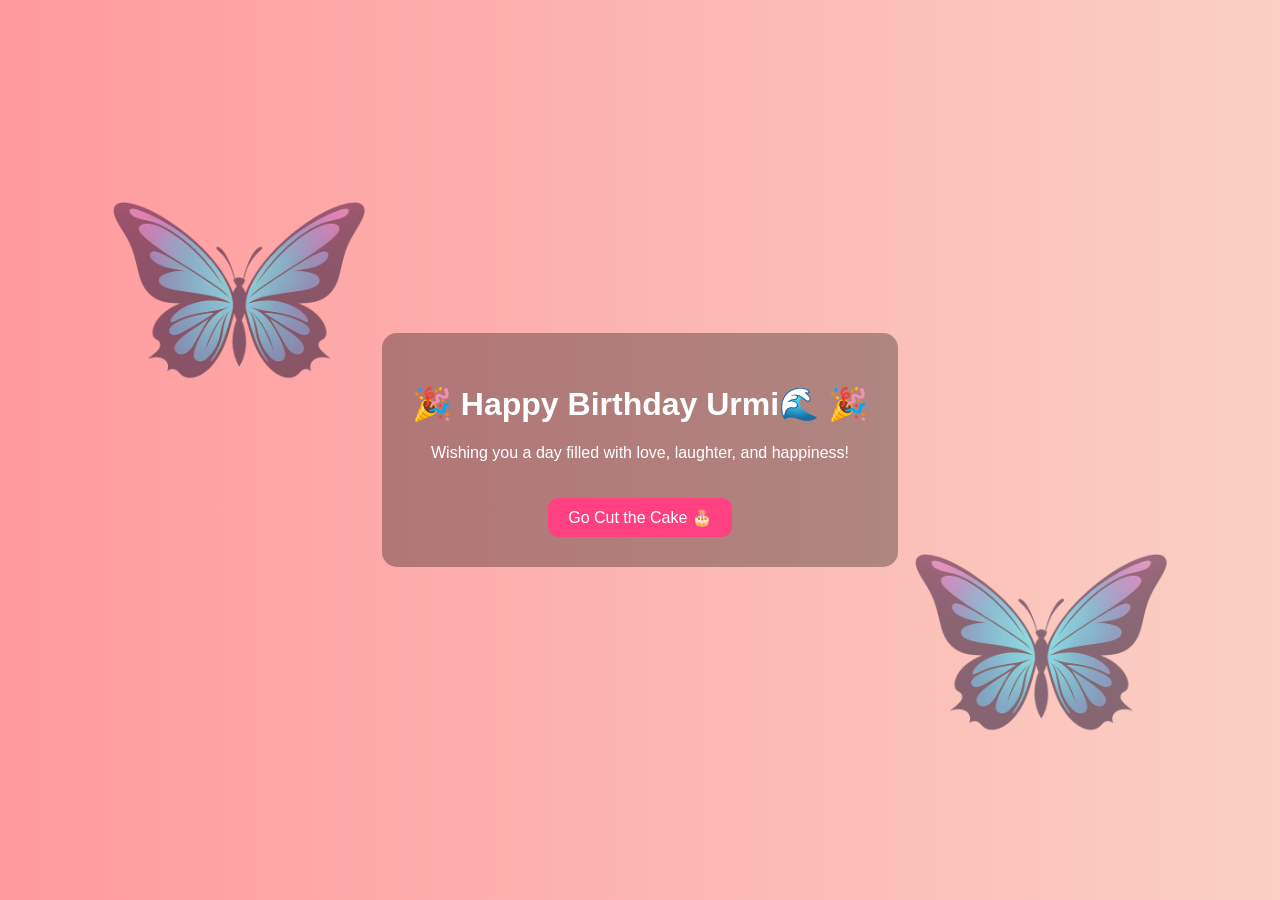
<file: index.html>
<!DOCTYPE html>
<html lang="en">
<head>
  <meta charset="UTF-8">
  <title>Happy Birthday</title>
  <link rel="stylesheet" href="style.css">
</head>
<body class="center">

  <div class="bg-butterflies">
    <img src="butterfly.png" class="butterfly b1">
    <img src="butterfly.png" class="butterfly b2">
  </div>

  <div class="card">
    <h1>🎉 Happy Birthday Urmi🌊 🎉</h1>
    <p>Wishing you a day filled with love, laughter, and happiness!</p>
    <a href="cake.html" class="btn">Go Cut the Cake 🎂</a>
  </div>

</body>
</html>
</file>
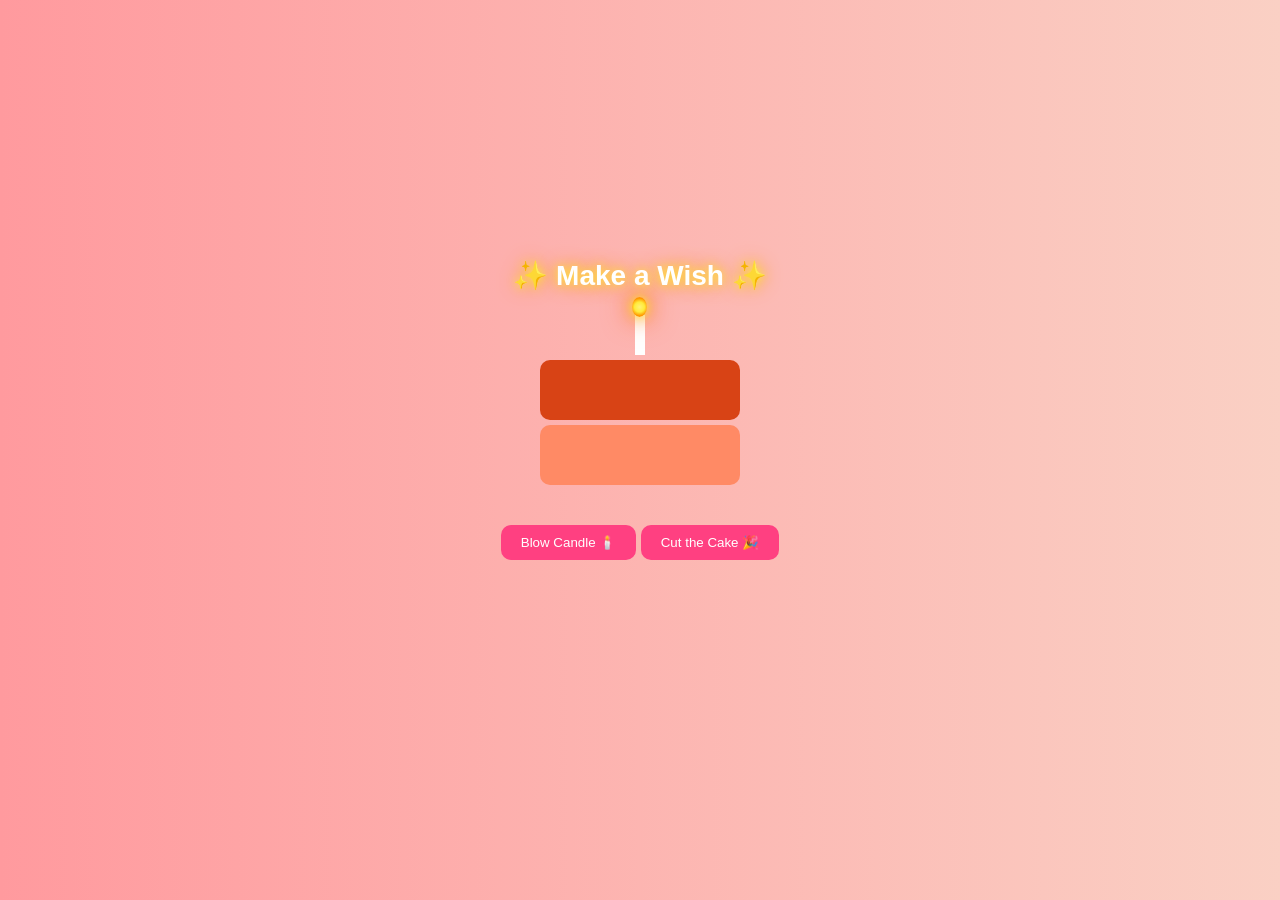
<file: cake.html>
<!DOCTYPE html>
<html lang="en">
<head>
  <meta charset="UTF-8">
  <title>Cake Cutting</title>
  <link rel="stylesheet" href="style.css">
</head>
<body class="center">

  <div class="cake-container">
    <h1 class="wish-text">✨ Make a Wish ✨</h1>
    <div class="cake" id="cake">
      <div class="layer bottom"></div>
      <div class="layer top"></div>
      <div class="candle">
        <div class="flame"></div>
      </div>
    </div>

    <button class="btn" onclick="blowCandle()">Blow Candle 🕯️</button>
    <button class="btn" onclick="cutCake()">Cut the Cake 🎉</button>
    
    <a href="final.html" class="btn hidden" id="nextBtn">Next ➡️</a>
  </div>

  <div id="fireworks"></div>

  <script>
    function cutCake() {
      document.getElementById('cake').classList.add('cut');
      document.getElementById('fireworks').classList.add('show');
      document.getElementById('nextBtn').classList.remove('hidden');
    }

    function blowCandle() {
      document.querySelector('.flame').classList.add('off');
    }
  </script>
</body>
</html>
</file>
<file: style.css>
body {
  margin: 0;
  font-family: Arial, sans-serif;
  background: linear-gradient(to right, #ff9a9e, #fad0c4);
  color: #fff;
}

.center {
  display: flex;
  justify-content: center;
  align-items: center;
  height: 100vh;
}

.card {
  text-align: center;
  background: rgba(0,0,0,0.3);
  padding: 30px;
  border-radius: 15px;
}

.btn {
  display: inline-block;
  margin-top: 20px;
  padding: 10px 20px;
  background: #ff4081;
  color: white;
  text-decoration: none;
  border-radius: 10px;
  cursor: pointer;
  border: none;
}

.hidden {
  display: none;
}
/* Background butterflies */
.bg-butterflies {
  position: fixed;
  top: 0;
  left: 0;
  width: 100%;
  height: 100%;
  pointer-events: none; /* so buttons still work */
  z-index: 0;
}

.butterfly {
  position: absolute;
  width: 350px; /* large size */
  opacity: 0.5;
  animation: floatButterfly 6s ease-in-out infinite;
}

/* Left butterfly */
.b1 {
  top: 20%;
  left: 5%;
}

/* Right butterfly */
.b2 {
  bottom: 15%;
  right: 5%;
}

/* Floating animation */
@keyframes floatButterfly {
  0% { transform: translateY(0) rotate(0deg); }
  50% { transform: translateY(-20px) rotate(5deg); }
  100% { transform: translateY(0) rotate(0deg); }
}

.card {
  position: relative;
  z-index: 2;
}


/* Cake */
.cake-container {
  text-align: center;
  position: relative;
  z-index: 2;
}

.cake {
  position: relative;
  width: 200px;
  margin: 20px auto;
}

.layer {
  height: 60px;
  border-radius: 10px;
  margin-bottom: 5px;
}

.bottom {
  background: #d84315;
}

.top {
  background: #ff8a65;
}

.candle {
  width: 10px;
  height: 40px;
  background: white;
  position: absolute;
  top: -45px;
  left: 50%;
  margin-left: -5px; /* half of candle width */
}

/* FIX STARTS HERE */
.flame {
  position: absolute;
  top: -18px;

  left: 50%;
  margin-left: -7.5px; /* half of width (15px / 2) */

  width: 15px;
  height: 20px;
  background: radial-gradient(circle, #fff176 0%, #ffeb3b 40%, #ff9800 70%);
  border-radius: 50%;
  box-shadow: 0 0 10px #ffeb3b, 0 0 20px #ff9800, 0 0 30px #ff5722;
  animation: flicker 0.4s infinite;
}

.flame.off {
  opacity: 0;
  box-shadow: none;
  animation: none;
}

@keyframes flicker {
  0% { transform: scale(1) translateY(0); opacity: 1; }
  50% { transform: scale(1.3) translateY(-2px); opacity: 0.8; }
  100% { transform: scale(1) translateY(0); opacity: 1; }
}

/* Cake animation fix */
.cake {
  position: relative;
  width: 200px;
  margin: 20px auto;
  transition: transform 0.8s ease; /* ADD THIS */
}

.cake.cut .bottom {
  transform: translateX(10px) rotate(5deg);
  transition: 0.8s ease;
}
.wish-text {
  position: absolute;
  top: -100px;
  left: 50%;
  transform: translateX(-50%);
  
  font-size: 28px;
  color: #fff;
  text-shadow: 0 0 10px #ffeb3b, 0 0 20px #ff9800;
  animation: glowText 1.5s infinite alternate;
  z-index: 3;

  white-space: nowrap; /* ADD THIS */
}

@keyframes glowText {
  from {
    opacity: 0.7;
    transform: translateX(-50%) scale(1);
  }
  to {
    opacity: 1;
    transform: translateX(-50%) scale(1.05);
  }
}

/* Fireworks */
#fireworks {
  pointer-events: none;
}

#fireworks.show {
  position: fixed;
  top: 0;
  left: 0;
  width: 100%;
  height: 100%;
  background: radial-gradient(circle, white 2px, transparent 2px);
  background-size: 25px 25px;
  animation: boom 0.6s infinite;
  z-index: 1;
}

@keyframes boom {
  from { opacity: 0.4; }
  to { opacity: 1; }
}

/* Gallery */
.gallery {
  text-align: center;
  padding: 10px;
}

.images {
  display: grid;
  grid-template-columns: repeat(3, 1fr);
  gap: 10px;
}

.images img {
  width: 100%;
  border-radius: 10px;
  height: 80%;
  object-fit: cover;
}

.message {
  margin-top: 2px;
  background: rgba(0,0,0,0.3);
  font-size: 25px;
  padding: 10px;
  font-weight: bold;
  border-radius: 10px;
}
</file>
